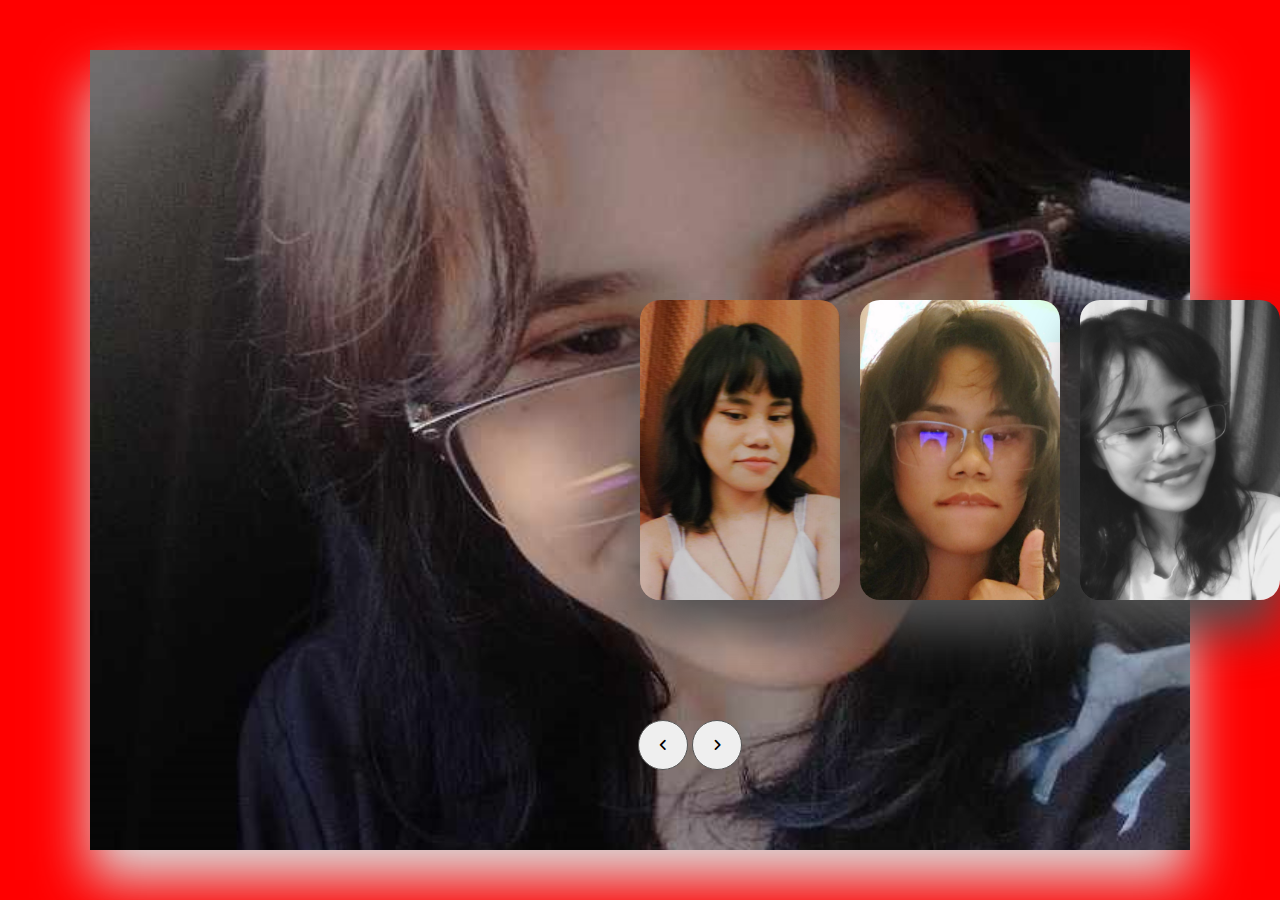
<file: index.html>
<!DOCTYPE html>
<html lang="en">
<head>
    <meta charset="UTF-8">
    <meta http-equiv="X-UA-Compatible" content="IE=edge">
    <meta name="viewport" content="width=device-width, initial-scale=1.0">
    <title>Document</title>
    <link rel="stylesheet" href="style.css">
    <link rel="stylesheet" href="https://cdnjs.cloudflare.com/ajax/libs/font-awesome/6.2.0/css/all.min.css">
</head>
<body>
    <div class="container">
        <div id="slide">
            <div class="item" style="background-image: url(pic1.jpg);">
                <div class="content">
                    <div class="name">"BIMBIM"<33</div>
                    <div class="des">Maraming maraming salamat sa pagstay mo sa akin, sa pagmamahal na pinaramdam mo at mga efforts mo para saakin thank you so much! Lagi ako nandito sinusuportahan ka sa lahat ng ginagawa mo and always remember na lahat ng sakripisyo at pagod na natatanggap/nararanasan mo sa lahat-lahat, may boyfriend ka na proud na proud sayo at ako yun wala nang iba hmph. Mahal na mahal kita Alyssa and enjoy your special day! Always positive and sobrang ganda mo sa totoo lang-ga. Hinding hindi ako mawawala sayo "pangako" kahit anong hirap pa ng sitwasyon natin. MWUUAAAAAAAAHHHHHHHHH😘😘😘</div>
                </div>
            </div>
            <div class="item" style="background-image: url(pic2.jpg);">
                <div class="content">
                    <div class="name">"HAPPY"</div>
                    <div class="des">Happiest 20th Birthday Mahal kooooo😍🥰, halaaaaaaa 20 kana mauuna kana tumanda sa akin charot lang</div>
                    
                </div>
            </div>
            <div class="item" style="background-image: url(pic3.jpg);">
                <div class="content">
                    <div class="name">"20TH"</div>
                    <div class="des">Syempre una sa lahat magpapasalamat ako sa Lord sa dagdag na taon sa iyong kaarawan eyyyyy syempre mabait ako kaya unahin ko si Lord</div>
                    
                </div>
            </div>
            <div class="item" style="background-image: url(pic4.jpg);">
                <div class="content">
                    <div class="name">"BIRTHDAY"</div>
                    <div class="des">And now magpapasalamat din ako sayo dahil nandito padin ako nagmamahal sayo gwapo ko kasi nubayan pereng shere ke</div>
                    
                </div>
            </div>
            <div class="item" style="background-image: url(pic5.png);">
                <div class="content">
                    <div class="name">"MAHAL"</div>
                    <div class="des">So ayun nga, more birthdays to come and enjoy your life huwag ka masyado isipin yung negative syempre apply ko din sa sarili ko yan. Always good health huwag mo pabayaan sarili mo lagi pa naman ako nag-aalala sayo, mahalaga ka sa akin mwehehe</div>
                    
                </div>
            </div>
            <div class="item" style="background-image: url(pic6.png);">
                <div class="content">
                    <div class="name">"LANGGA"</div>
                    <div class="des">Paano na yan pangatlong beses na akong nakabati sa birthday mo, ako na kasi to nukaba small thingzz. Haysss lakas lakas mo talaga sa akin, dahil birthday mo wish ka ano yung gusto mo (bawal negative wish bad yon tskk!)</div>
                    
                </div>
            </div>
        </div>
        <div class="buttons">
            <button id="prev"><i class="fa-solid fa-angle-left"></i></button>
            <button id="next"><i class="fa-solid fa-angle-right"></i></button>
        </div>
    </div>

    <script src="script.js"></script>
</body>
</html>
</file>
<file: style.css>
body{
  background-color: #ff0000;
  overflow: hidden;
}
.container{
  position: absolute;
  left:50%;
  top:50%;
  transform: translate(-50%,-50%);
  width:1000px;
  height:700px;
  padding:50px;
  background-color: #f5f5f5;
  box-shadow: 0 30px 50px #dbdbdb;
}
#slide{
  width:max-content;
  margin-top:50px;
}
.item{
  width:200px;
  height:300px;
  background-position: 50% 50%;
  display: inline-block;
  transition: 0.5s;
  background-size: cover;
  position: absolute;
  z-index: 1;
  top:50%;
  transform: translate(0,-50%);
  border-radius: 20px;
  box-shadow:  0 30px 50px #505050;
}
.item:nth-child(1),
.item:nth-child(2){
  left:0;
  top:0;
  transform: translate(0,0);
  border-radius: 0;
  width:100%;
  height:100%;
  box-shadow: none;
}
.item:nth-child(3){
  left:50%;
}
.item:nth-child(4){
  left:calc(50% + 220px);
}
.item:nth-child(5){
  left:calc(50% + 440px);
}
.item:nth-child(n+6){
  left:calc(50% + 660px);
  opacity: 0;
}
.item .content{
  position: absolute;
  top:50%;
  left:100px;
  width:300px;
  text-align: left;
  padding:0;
  color:#eee;
  transform: translate(0,-50%);
  display: none;
  font-family: system-ui;
}
.item:nth-child(2) .content{
  display: block;
  z-index: 11111;
}
.item .name{
  font-size: 40px;
  font-weight: bold;
  opacity: 0;
  animation:showcontent 1s ease-in-out 1 forwards
}
.item .des{
  margin:20px 0;
  opacity: 0;
  animation:showcontent 1s ease-in-out 0.3s 1 forwards
}
.item button{
  padding:10px 20px;
  border:none;
  opacity: 0;
  animation:showcontent 1s ease-in-out 0.6s 1 forwards
}
@keyframes showcontent{
  from{
      opacity: 0;
      transform: translate(0,100px);
      filter:blur(33px);
  }to{
      opacity: 1;
      transform: translate(0,0);
      filter:blur(0);
  }
}
.buttons{
  position: absolute;
  bottom:80px;
  z-index: 222222;
  text-align: center;
  width:100%;
}
.buttons button{
  width:50px;
  height:50px;
  border-radius: 50%;
  border:1px solid #555;
  transition: 0.5s;
}.buttons button:hover{
  background-color: #525252;
}
</file>
